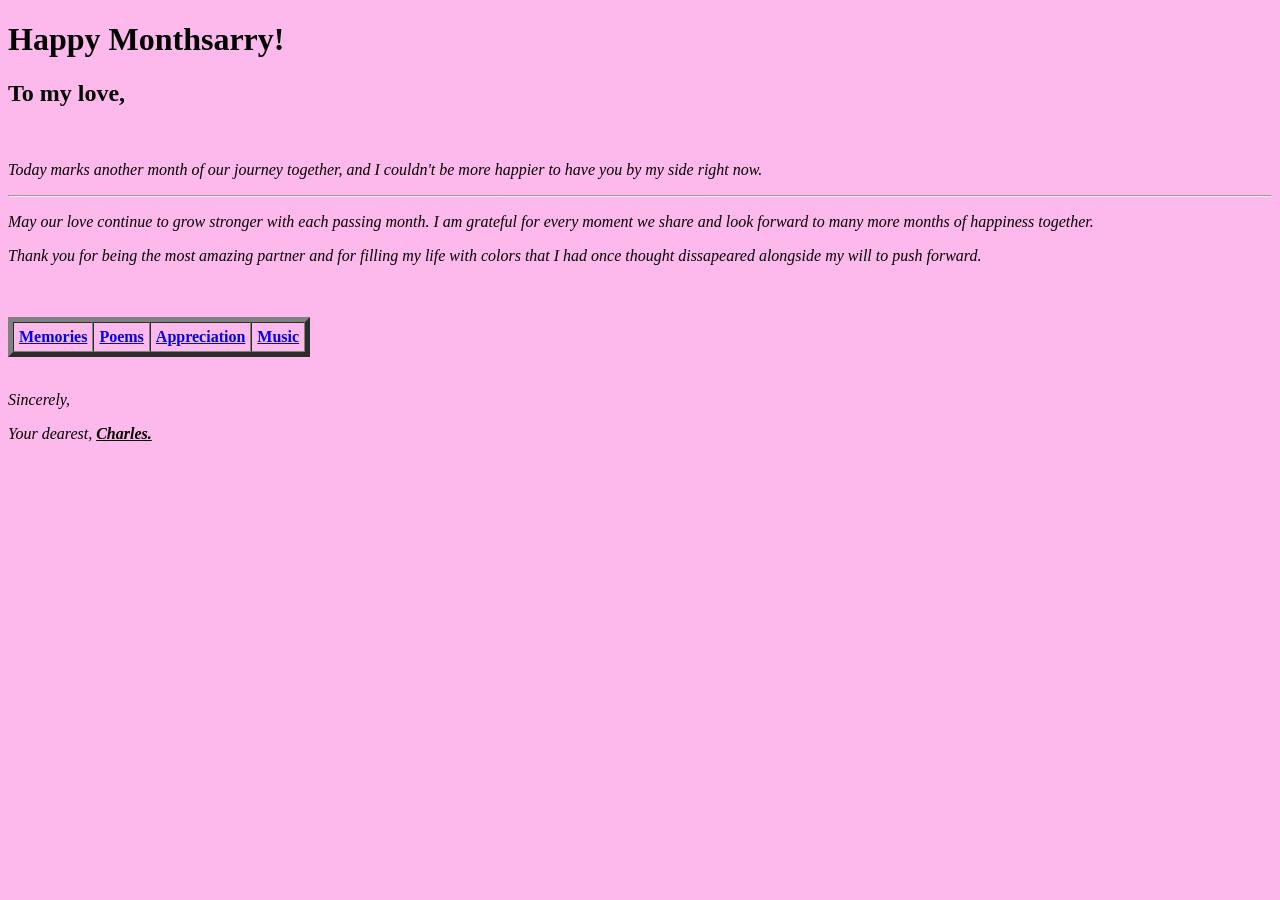
<file: Index.html>
<!DOCTYPE html>
<html>
<head>
  <link rel="stylesheet" href="style.css">
</head>
<head>
    <meta charset="utf-8">
    <meta name="viewport" content="width=device-width, initial-scale=1">
    <title>Happy Monthsarry</title>
</head>
<body>
    <h1>Happy Monthsarry!</h1>
    <h2>To my love,</h2>
    <br>
    <p><i>Today marks another month of our journey together, and I couldn't be more happier to have you by my side right now.</i></p>
    
    <hr>
    <p><i>May our love continue to grow stronger with each passing month. I am grateful for every moment we share and look forward to many more months of happiness together.</i></p>
    <p><i>Thank you for being the most amazing partner and for filling my life with colors that I had once thought dissapeared alongside my will to push forward.</i></p>
    <br>
    <br>
        <table border="5" cellpadding="5" cellspacing="0">
            <tr>
                <th><a href="Memories.html">Memories</a></th>
                <th><a href=Poems.html>Poems</a></th>
                <th><a href="Appreciation.html">Appreciation</a></th>
                <th><a href="Music.html">Music</a></th>
            </tr>
        </table>

    <br>
    <p><i>Sincerely,</i></p>
    <p><i>Your dearest, <b><u>Charles.</u></b></p></i>
</body>
</html>
</file>
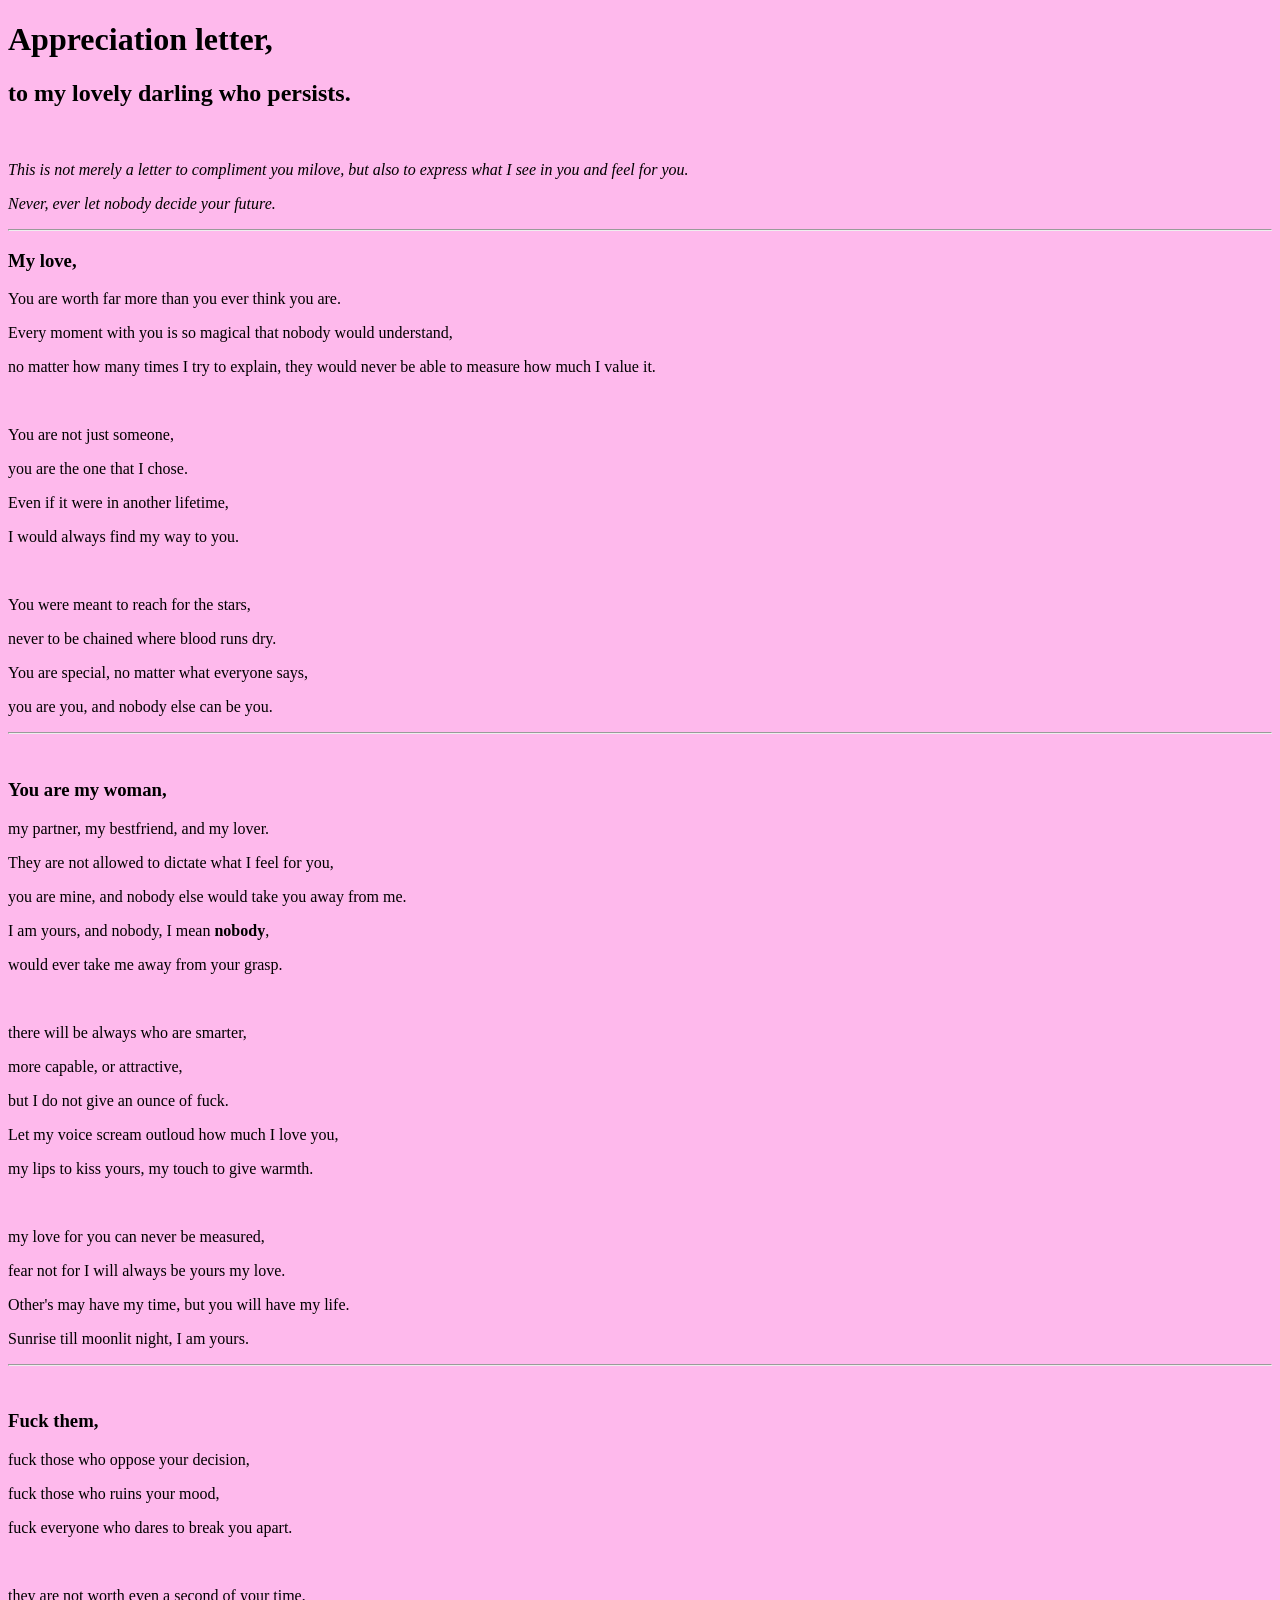
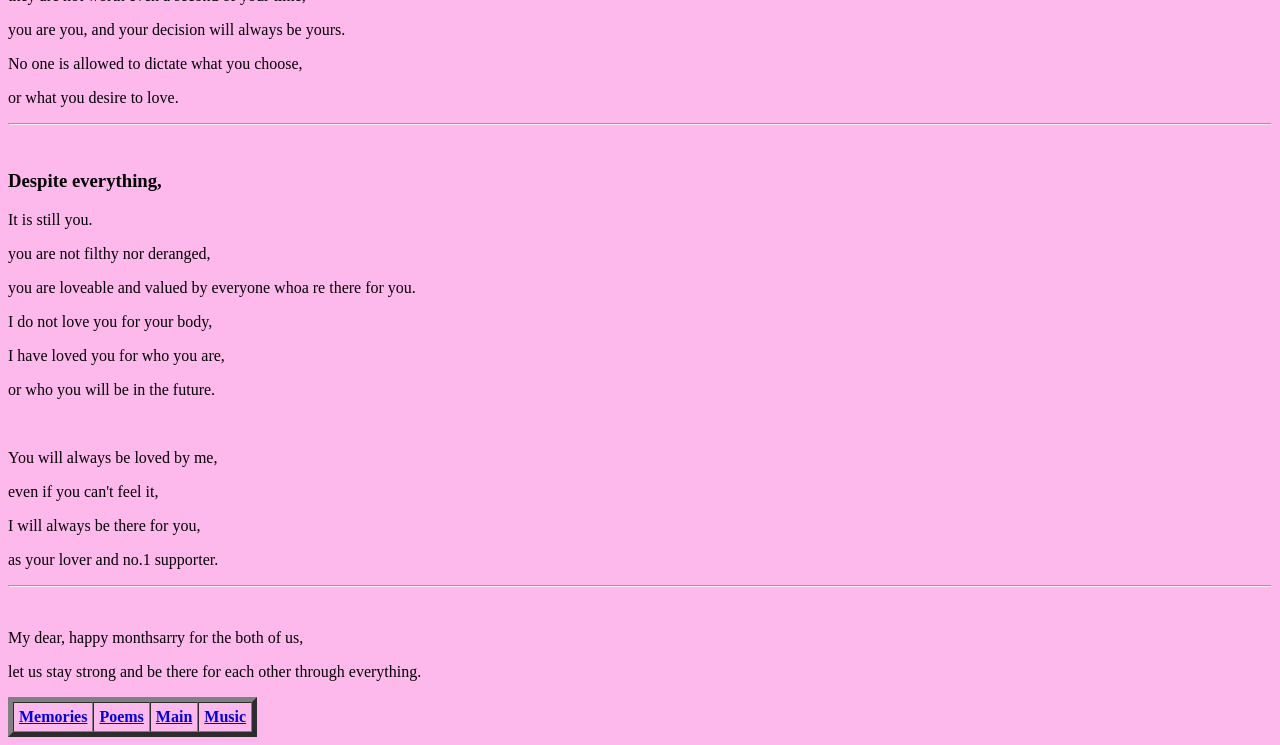
<file: Appreciation.html>
<!DOCTYPE html>
<html>
<head>
    <link rel="stylesheet" href="style.css">
    <meta charset="utf-8">
    <meta name="viewport" content="width=device-width, initial-scale=1">
    <title>Appreciation</title>
</head>
<body> 
    <h1>Appreciation letter,</h1>
    <h2>to my lovely darling who persists.</h2>
    <br>
    <p><i>This is not merely a letter to compliment you milove, but also to express what I see in you and feel for you.</i></p>
    <p><i>Never, ever let nobody decide your future.</i></p>
    <hr>
    
    <h3>My love,</h3>
    <p>You are worth far more than you ever think you are.</p>
    <p>Every moment with you is so magical that nobody would understand,</p>
    <p>no matter how many times I try to explain, they would never be able to measure how much I value it.</p>

    <br>
    <p>You are not just someone,</p>
    <p>you are the one that I chose.</p>
    <p>Even if it were in another lifetime,</p>
    <p>I would always find my way to you.</p>

    <br>
    <p>You were meant to reach for the stars,</p>
    <p>never to be chained where blood runs dry.</p>
    <p>You are special, no matter what everyone says,</p>
    <p>you are you, and nobody else can be you.</p>
<hr>
    <br>
    <h3>You are my woman,</h3>
    <p>my partner, my bestfriend, and my lover.</p>
    <p>They are not allowed to dictate what I feel for you,</p>
    <p>you are mine, and nobody else would take you away from me.</p>
    <p>I am yours, and nobody, I mean <b>nobody</b>,</p>
    <p>would ever take me away from your grasp.</p>

    <br>
    <p>there will be always who are smarter,</p>
    <p>more capable, or attractive,</p>
    <p>but I do not give an ounce of fuck.</p>
    <p>Let my voice scream outloud how much I love you,</p>
    <p>my lips to kiss yours, my touch to give warmth.</p>

    <br>
    <p>my love for you can never be measured,</p>
    <p>fear not for I will always be yours my love.</p>
    <p>Other's may have my time, but you will have my life.</p>
    <p>Sunrise till moonlit night, I am yours.</p>
<hr>
    <br>
    <h3>Fuck them,</h3>
    <p>fuck those who oppose your decision,</p>
    <p>fuck those who ruins your mood,</p>
    <p>fuck everyone who dares to break you apart.</p>

    <br>
    <p>they are not worth even a second of your time,</p>
    <p>you are you, and your decision will always be yours.</p>
    <p>No one is allowed to dictate what you choose,</p>
    <p>or what you desire to love.</p>
<hr>
    <br>
    <h3>Despite everything,</h3>
    <p>It is still you.</p>
    <p>you are not filthy nor deranged,</p>
    <p>you are loveable and valued by everyone whoa re there for you.</p>
    <p>I do not love you for your body,</p>
    <p>I have loved you for who you are,</p>
    <p>or who you will be in the future.</p>

    <br>
    <p>You will always be loved by me,</p>
    <p>even if you can't feel it,</p>
    <p>I will always be there for you,</p>
    <p>as your lover and no.1 supporter.</p>
<hr>
    <br>
    <p>My dear, happy monthsarry for the both of us,</p>
    <p>let us stay strong and be there for each other through everything.</p>

        <table border="5" cellpadding="5" cellspacing="0">
            <tr>
                <th><a href="Memories.html">Memories</a></th>
                <th><a href=Poems.html>Poems</a></th>
                <th><a href="index.html">Main</a></th>
                <th><a href="Music.html">Music</a></th>
            </tr>
        </table>
</body>
</file>
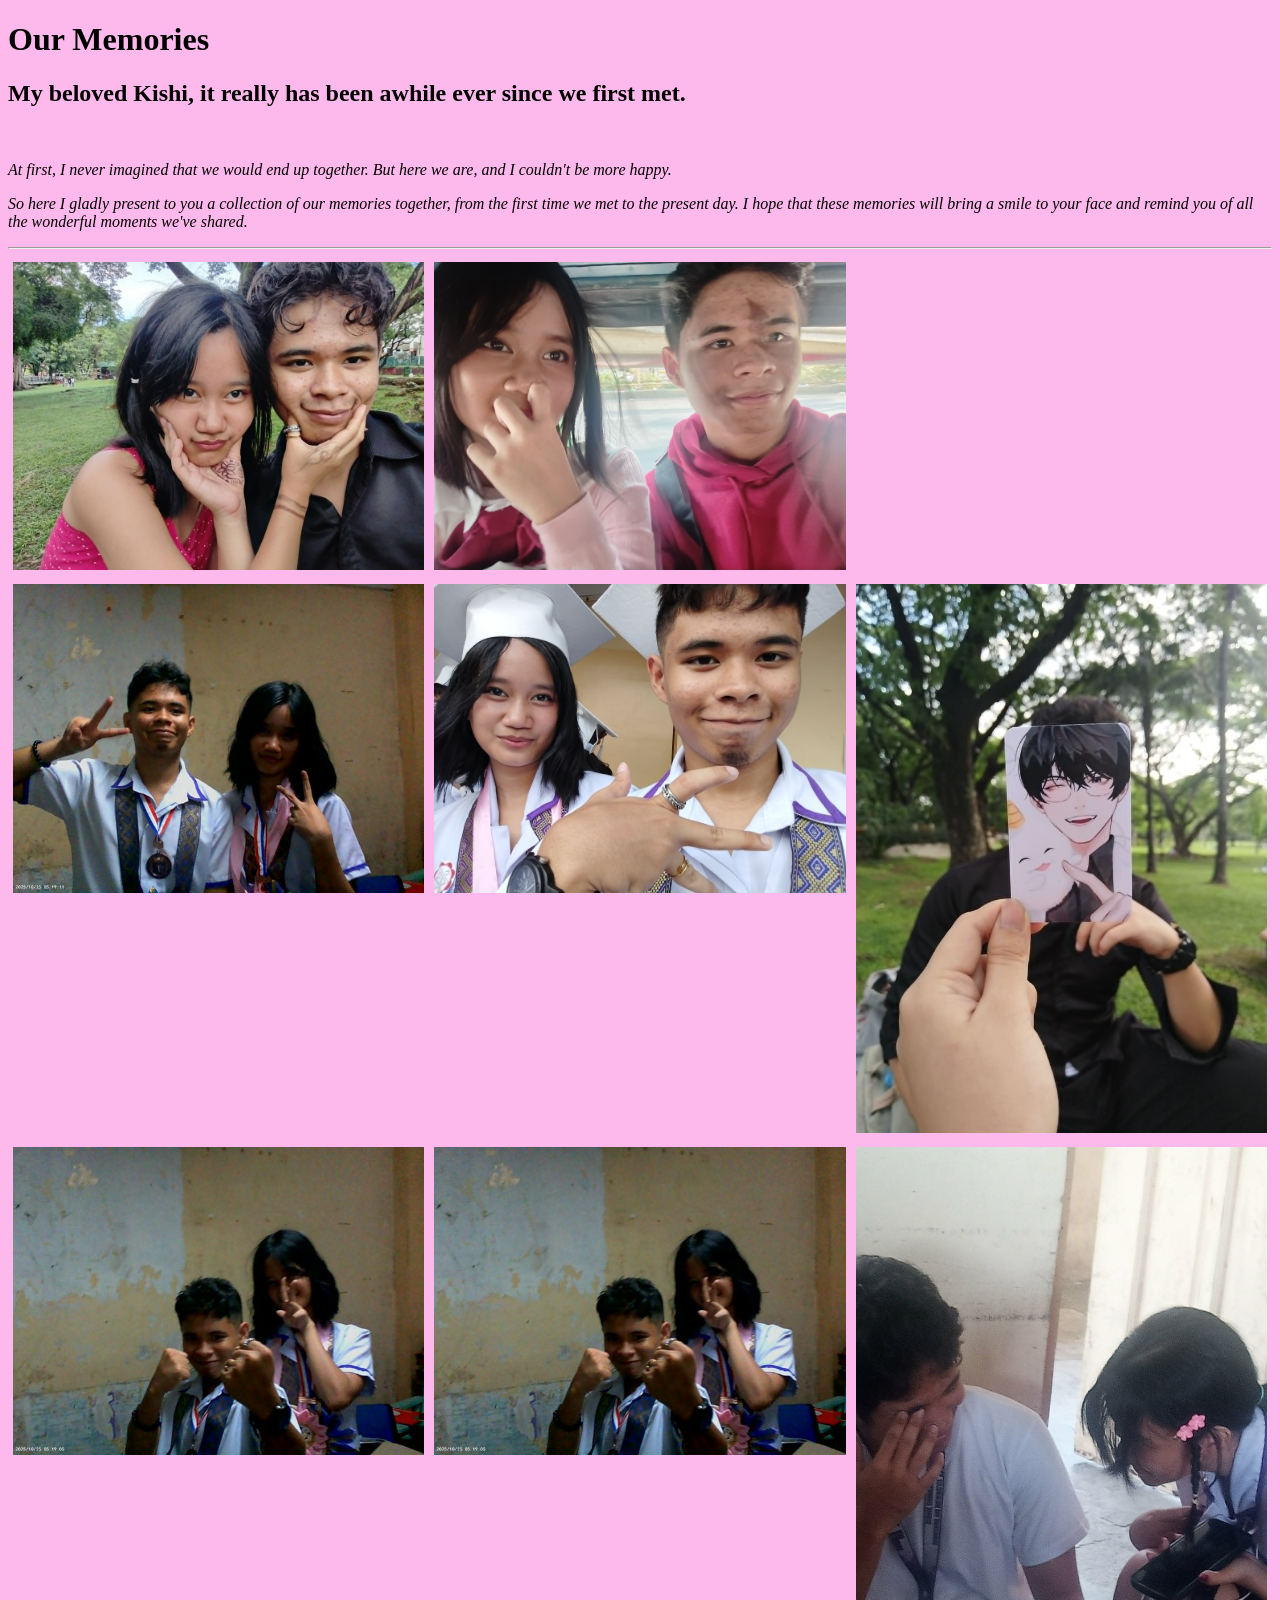
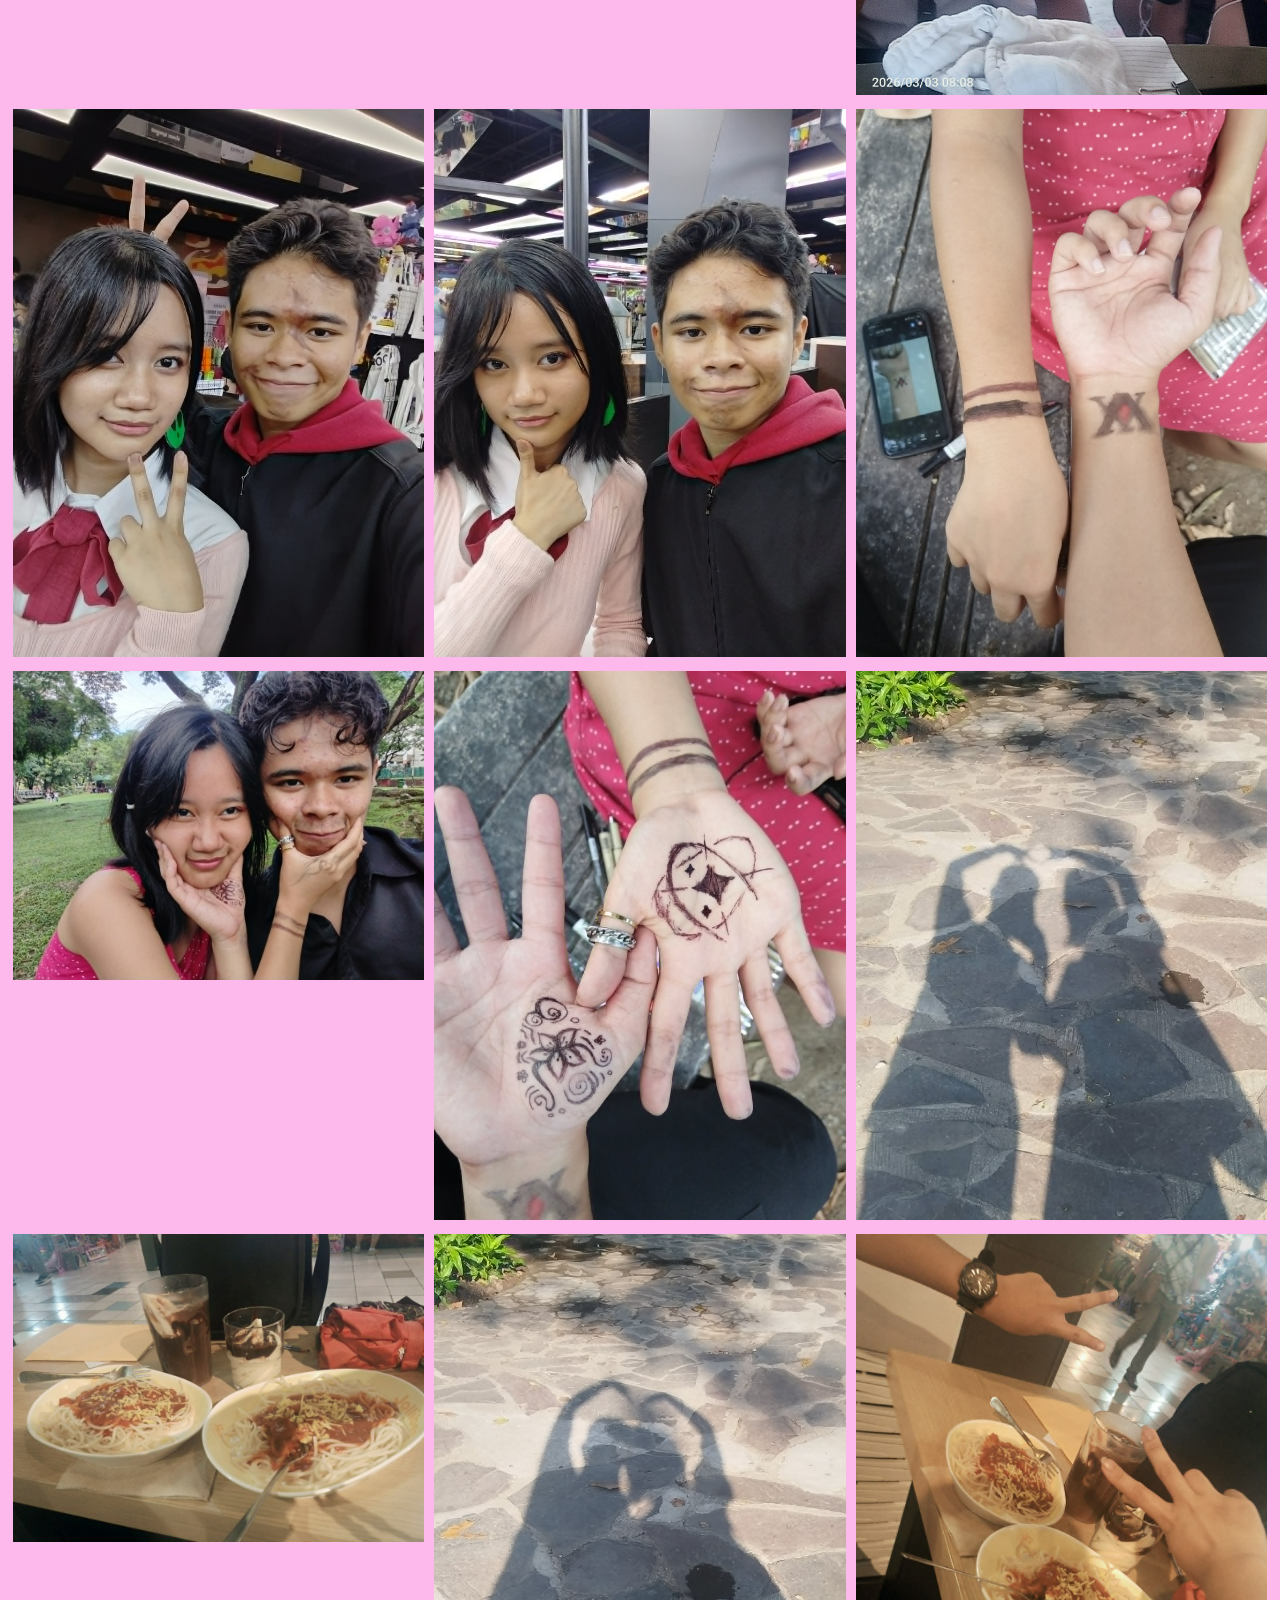
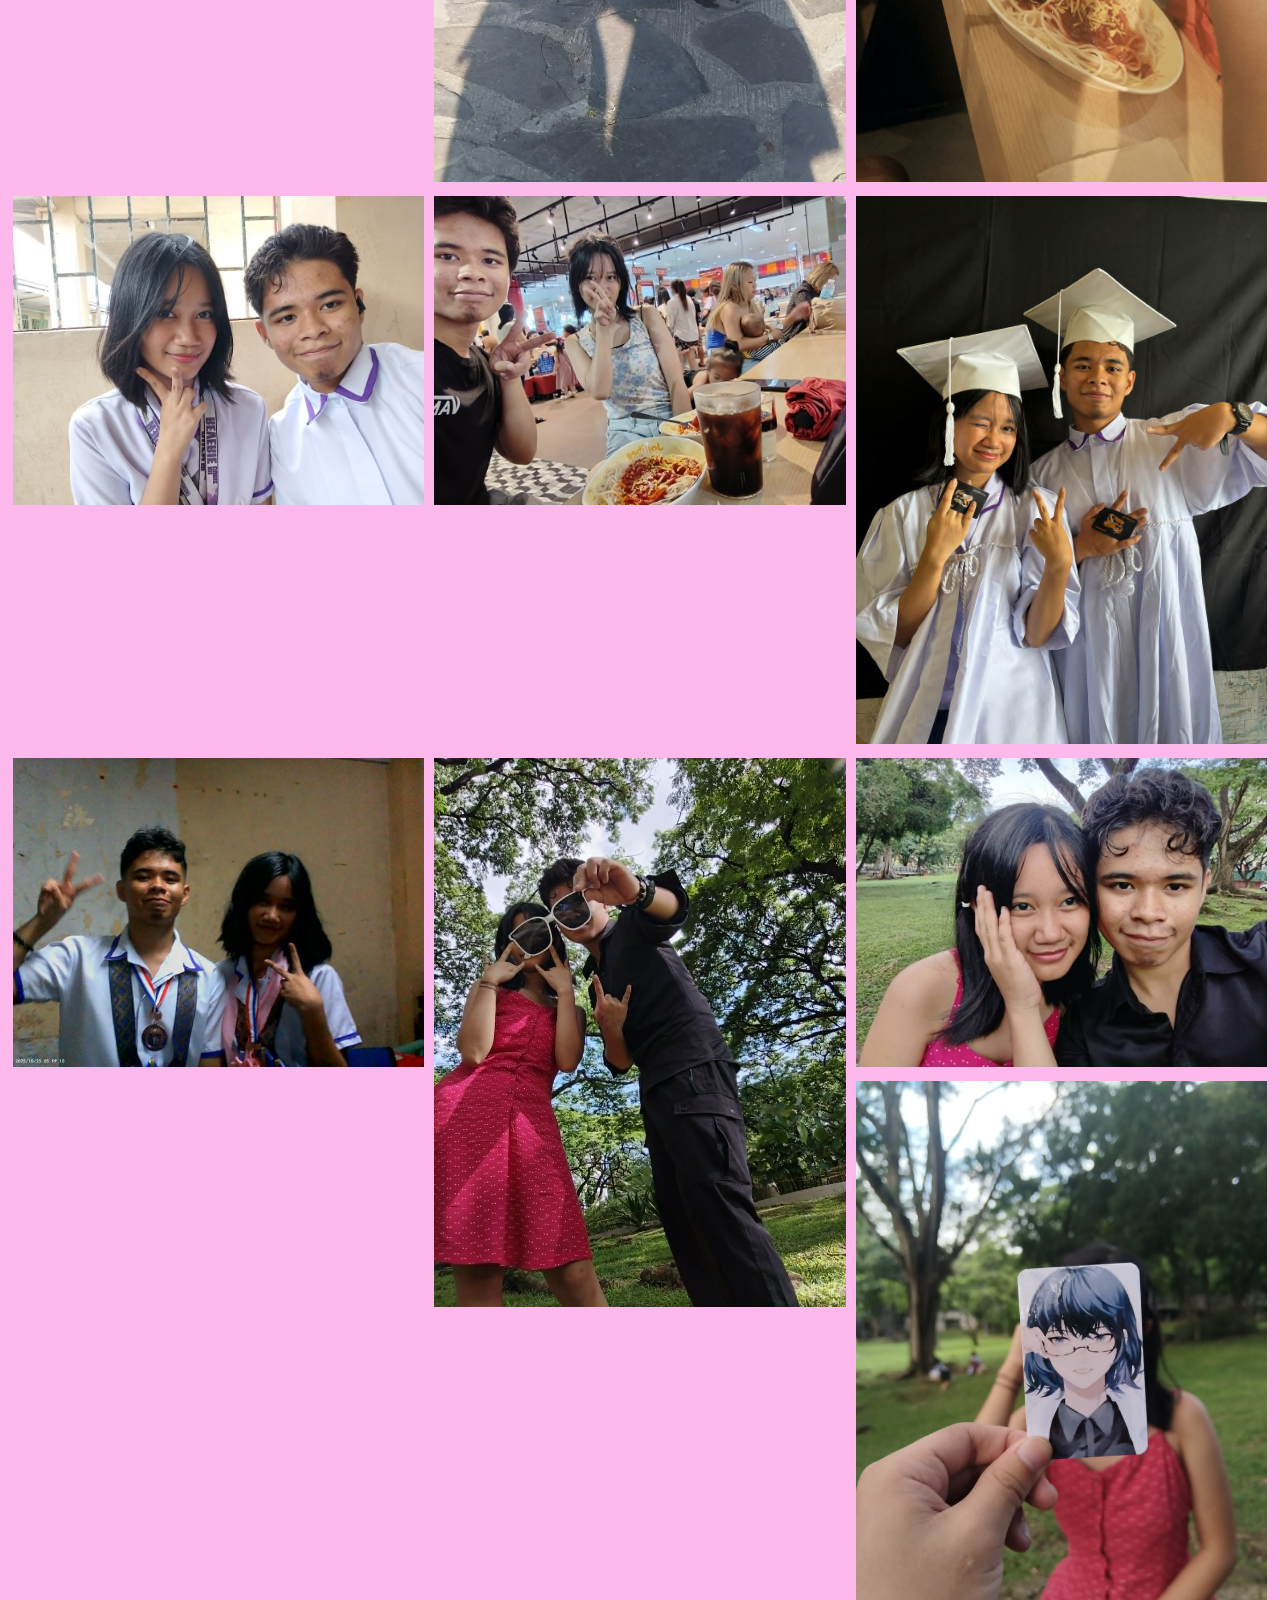
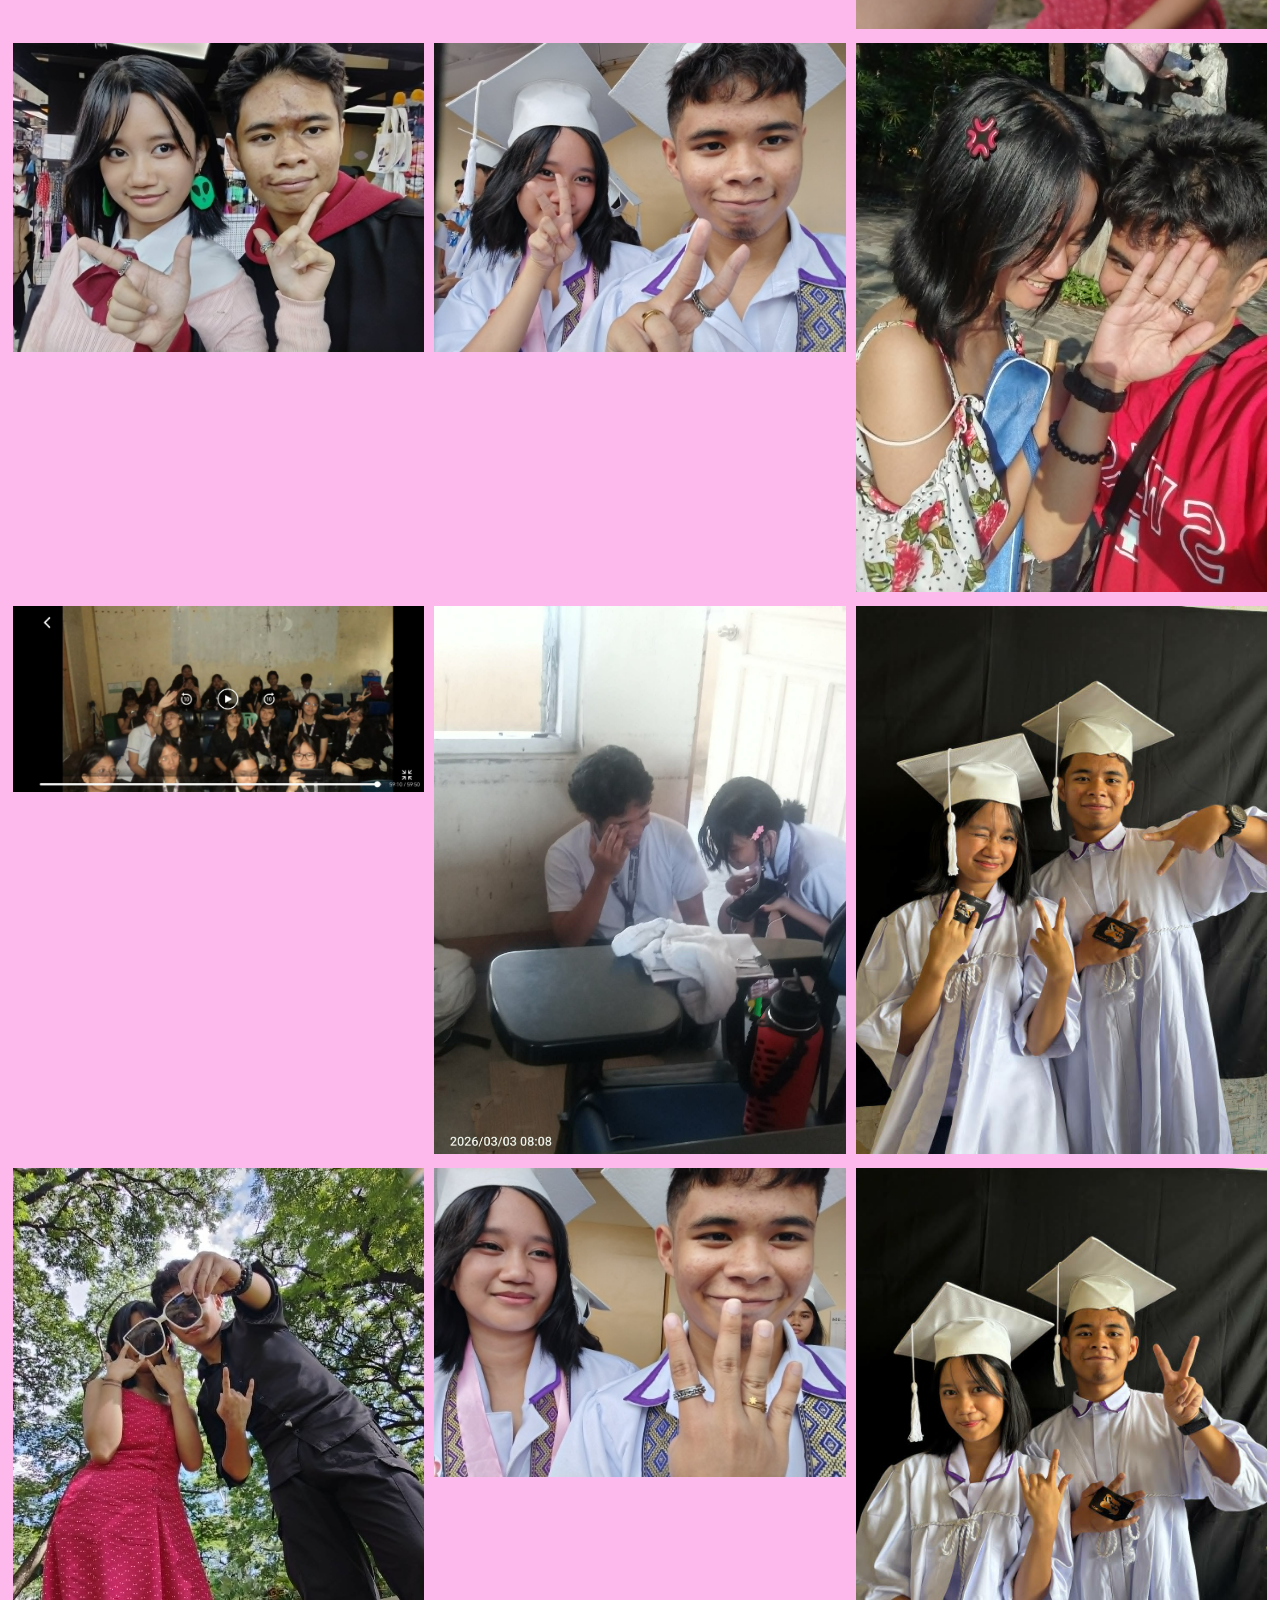
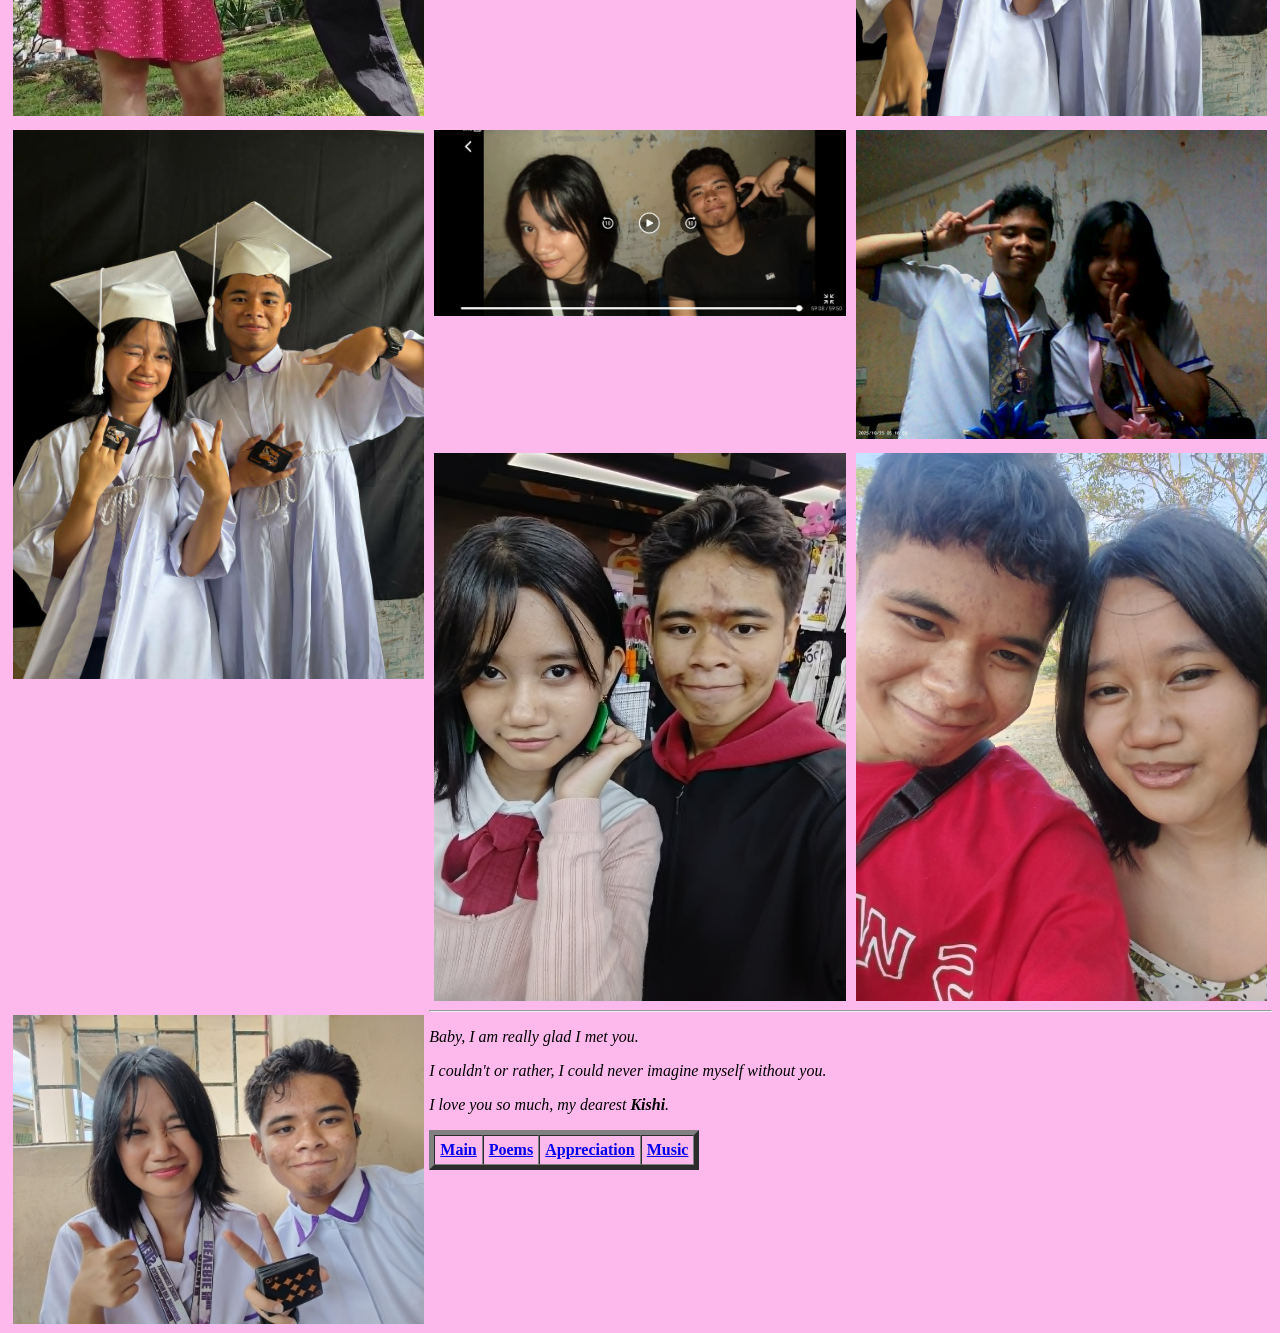
<file: Memories.html>
<!DOCTYPE html>
<html>
<head>
    <link rel="stylesheet" href="style.css">
    <meta charset="utf-8">
    <meta name="viewport" content="width=device-width, initial-scale=1">
    <title>Memories</title>
</head>
<body> 
    <h1>Our Memories</h1>
    <h2>My beloved Kishi, it really has been awhile ever since we first met.</h2>
    <br>
    <p><i>At first, I never imagined that we would end up together. But here we are, and I couldn't be more happy.</i></p>
    <p><i>So here I gladly present to you a collection of our memories together, from the first time we met to the present day. I hope that these memories will bring a smile to your face and remind you of all the wonderful moments we've shared.</i></p>
    <hr>
    

       <div class="column">
        <img src="Pic (1).png" width="100%">
    </div>
</div>

    <div class="row">
          <div class="column">
        <img src="Pic (2).png" width="100%">
    </div>
 </div>


       <div class="column">
        <img src="Pic (3).png" width="100%">
    </div>
</div>


       <div class="column">
        <img src="Pic (4).png" width="100%">
    </div>
</div>


       <div class="column">
        <img src="Pic (5).png" width="100%">
    </div>
</div>


       <div class="column">
        <img src="Pic (6).png" width="100%">
    </div>
</div>


       <div class="column">
        <img src="Pic (7).png" width="100%">
    </div>
</div>


       <div class="column">
        <img src="Pic (8).png" width="100%">
    </div>
</div>


       <div class="column">
        <img src="Pic (9).png" width="100%">
    </div>
</div>


       <div class="column">
        <img src="Pic (10).png" width="100%">
    </div>
</div>


       <div class="column">
        <img src="Pic (11).png" width="100%">
    </div>
</div>


       <div class="column">
        <img src="Pic (12).png" width="100%">
    </div>
</div>


       <div class="column">
        <img src="Pic (13).png" width="100%">
    </div>
</div>


       <div class="column">
        <img src="Pic (14).png" width="100%">
    </div>
</div>


       <div class="column">
        <img src="Pic (15).png" width="100%">
    </div>
</div>


       <div class="column">
        <img src="Pic (16).png" width="100%">
    </div>
</div>


       <div class="column">
        <img src="Pic (17).png" width="100%">
    </div>
</div>


       <div class="column">
        <img src="Pic (18).png" width="100%">
    </div>
</div>


       <div class="column">
        <img src="Pic (19).png" width="100%">
    </div>
</div>


       <div class="column">
        <img src="Pic (20).png" width="100%">
    </div>
</div>


       <div class="column">
        <img src="Pic (21).png" width="100%">
    </div>
</div>


       <div class="column">
        <img src="Pic (22).png" width="100%">
    </div>
</div>


       <div class="column">
        <img src="Pic (23).png" width="100%">
    </div>
</div>


       <div class="column">
        <img src="Pic (24).png" width="100%">
    </div>
</div>


       <div class="column">
        <img src="Pic (25).png" width="100%">
    </div>
</div>


       <div class="column">
        <img src="Pic (26).png" width="100%">
    </div>
</div>


       <div class="column">
        <img src="Pic (27).png" width="100%">
    </div>
</div>


       <div class="column">
        <img src="Pic (28).png" width="100%">
    </div>
</div>


       <div class="column">
        <img src="Pic (29).png" width="100%">
    </div>
</div>


       <div class="column">
        <img src="Pic (30).png" width="100%">
    </div>
</div>


       <div class="column">
        <img src="Pic (31).png" width="100%">
    </div>
</div>


       <div class="column">
        <img src="Pic (32).png" width="100%">
    </div>
</div>


       <div class="column">
        <img src="Pic (33).png" width="100%">
    </div>
</div>


       <div class="column">
        <img src="Pic (34).png" width="100%">
    </div>
</div>


       <div class="column">
        <img src="Pic (35).png" width="100%">
    </div>
</div>


       <div class="column">
        <img src="Pic (36).png" width="100%">
    </div>
</div>


       <div class="column">
        <img src="Pic (37).png" width="100%">
    </div>
</div>


       <div class="column">
        <img src="Pic (38).png" width="100%">
    </div>
</div>


       <div class="column">
        <img src="Pic (39).png" width="100%">
    </div>
</div>

<hr>
    <p><i>Baby, I am really glad I met you.</p>
    <p>I couldn't or rather, I could never imagine myself without you.</p>
    <p>I love you so much, my dearest <b>Kishi</b>.</i></p>

        <table border="5" cellpadding="5" cellspacing="0">
            <tr>
                <th><a href="index.html">Main</a></th>
                <th><a href=Poems.html>Poems</a></th>
                <th><a href="Appreciation.html">Appreciation</a></th>
                <th><a href="Music.html">Music</a></th>
            </tr>
        </table>
</body>
</file>
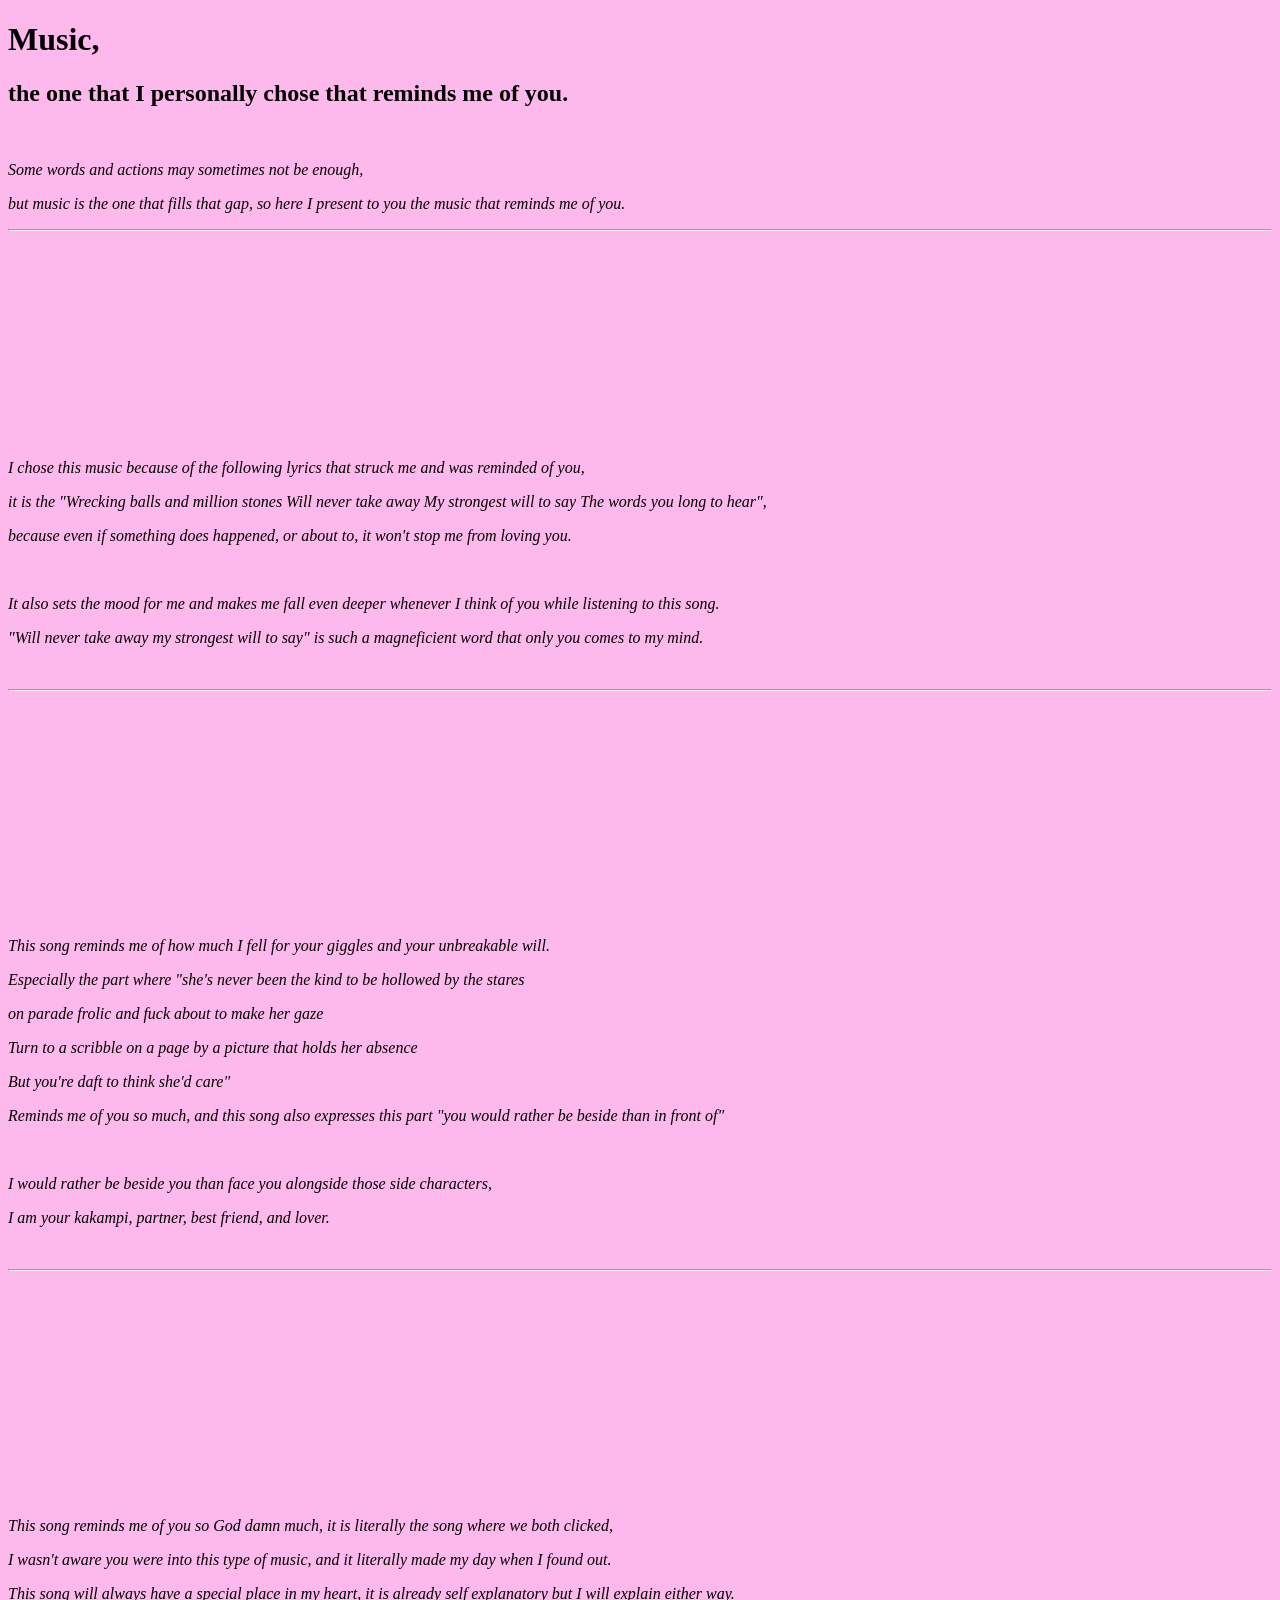
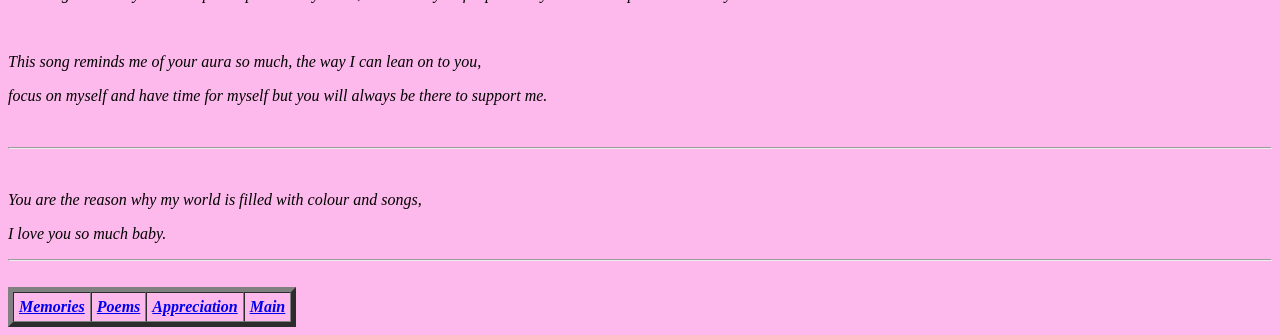
<file: Music.html>
<!DOCTYPE html>
<html>
<head>
    <link rel="stylesheet" href="style.css">
    <meta charset="utf-8">
    <meta name="viewport" content="width=device-width, initial-scale=1">
    <title>Music</title>
</head>
<body> 
    <h1>Music,</h1>
    <h2>the one that I personally chose that reminds me of you.</h2>
    <br>
    <p><i>Some words and actions may sometimes not be enough,</i></p>
    <p><i>but music is the one that fills that gap, so here I present to you the music that reminds me of you.</i></p>
    <hr>

<iframe 
    width="400" 
    height="200" 
    src="https://www.youtube.com/embed/3UdVruU2qGc" 
    title="Magnolia" 
    frameborder="0" 
    allow="accelerometer; autoplay; clipboard-write; encrypted-media; gyroscope; picture-in-picture; web-share" 
    referrerpolicy="strict-origin-when-cross-origin" allowfullscreen>
</iframe>
    <p><i>I chose this music because of the following lyrics that struck me and was reminded of you,</p>
    <p>it is the "Wrecking balls and million stones Will never take away My strongest will to say The words you long to hear",</p>
    <p>because even if something does happened, or about to, it won't stop me from loving you.</p>
<br>
    <p>It also sets the mood for me and makes me fall even deeper whenever I think of you while listening to this song.</p>
    <p>"Will never take away my strongest will to say" is such a magneficient word that only you comes to my mind.</p>

<br>
<hr>
<br>

<iframe 
    width="400" 
    height="200" 
    src="https://www.youtube.com/embed/f9HF0DJ1cu8?list=RDf9HF0DJ1cu8" 
    title="Secret Door" 
    frameborder="0" allow="accelerometer; autoplay; clipboard-write; encrypted-media; gyroscope; picture-in-picture; web-share" 
    referrerpolicy="strict-origin-when-cross-origin" allowfullscreen>
</iframe>
    <p>This song reminds me of how much I fell for your giggles and your unbreakable will.</p>
    <p>Especially the part where "she's never been the kind to be hollowed by the stares</p>
    <p>on parade frolic and fuck about to make her gaze</p>
    <p>Turn to a scribble on a page by a picture that holds her absence</p>
    <p>But you're daft to think she'd care"</p>
    <p>Reminds me of you so much, and this song also expresses this part "you would rather be beside than in front of"</p>
<br>
    <p>I would rather be beside you than face you alongside those side characters,</p>
    <p>I am your kakampi, partner, best friend, and lover.</p>

<br>
<hr>
<br>

<iframe 
    width="400" 
    height="200" 
    src="https://www.youtube.com/embed/tGv7CUutzqU?list=RDtGv7CUutzqU" 
    title="The 1975 - About You (Official)" 
    frameborder="0" allow="accelerometer; autoplay; clipboard-write; encrypted-media; gyroscope; picture-in-picture; web-share" 
    referrerpolicy="strict-origin-when-cross-origin" allowfullscreen>
</iframe>
    <p>This song reminds me of you so God damn much, it is literally the song where we both clicked,</p>
    <p>I wasn't aware you were into this type of music, and it literally made my day when I found out.</p>
    <p>This song will always have a special place in my heart, it is already self explanatory but I will explain either way.</p>
<br>
    <p>This song reminds me of your aura so much, the way I can lean on to you,</p>
    <p>focus on myself and have time for myself but you will always be there to support me.</p>

<br>
<hr>
<br>

    <p>You are the reason why my world is filled with colour and songs,</p>
    <p>I love you so much baby.</p>

<hr>
<br>
            <table border="5" cellpadding="5" cellspacing="0">
            <tr>
                <th><a href="Memories.html">Memories</a></th>
                <th><a href=Poems.html>Poems</a></th>
                <th><a href="Appreciation.html">Appreciation</a></th>
                <th><a href="index.html">Main</a></th>
            </tr>
        </table>
</body>
</file>
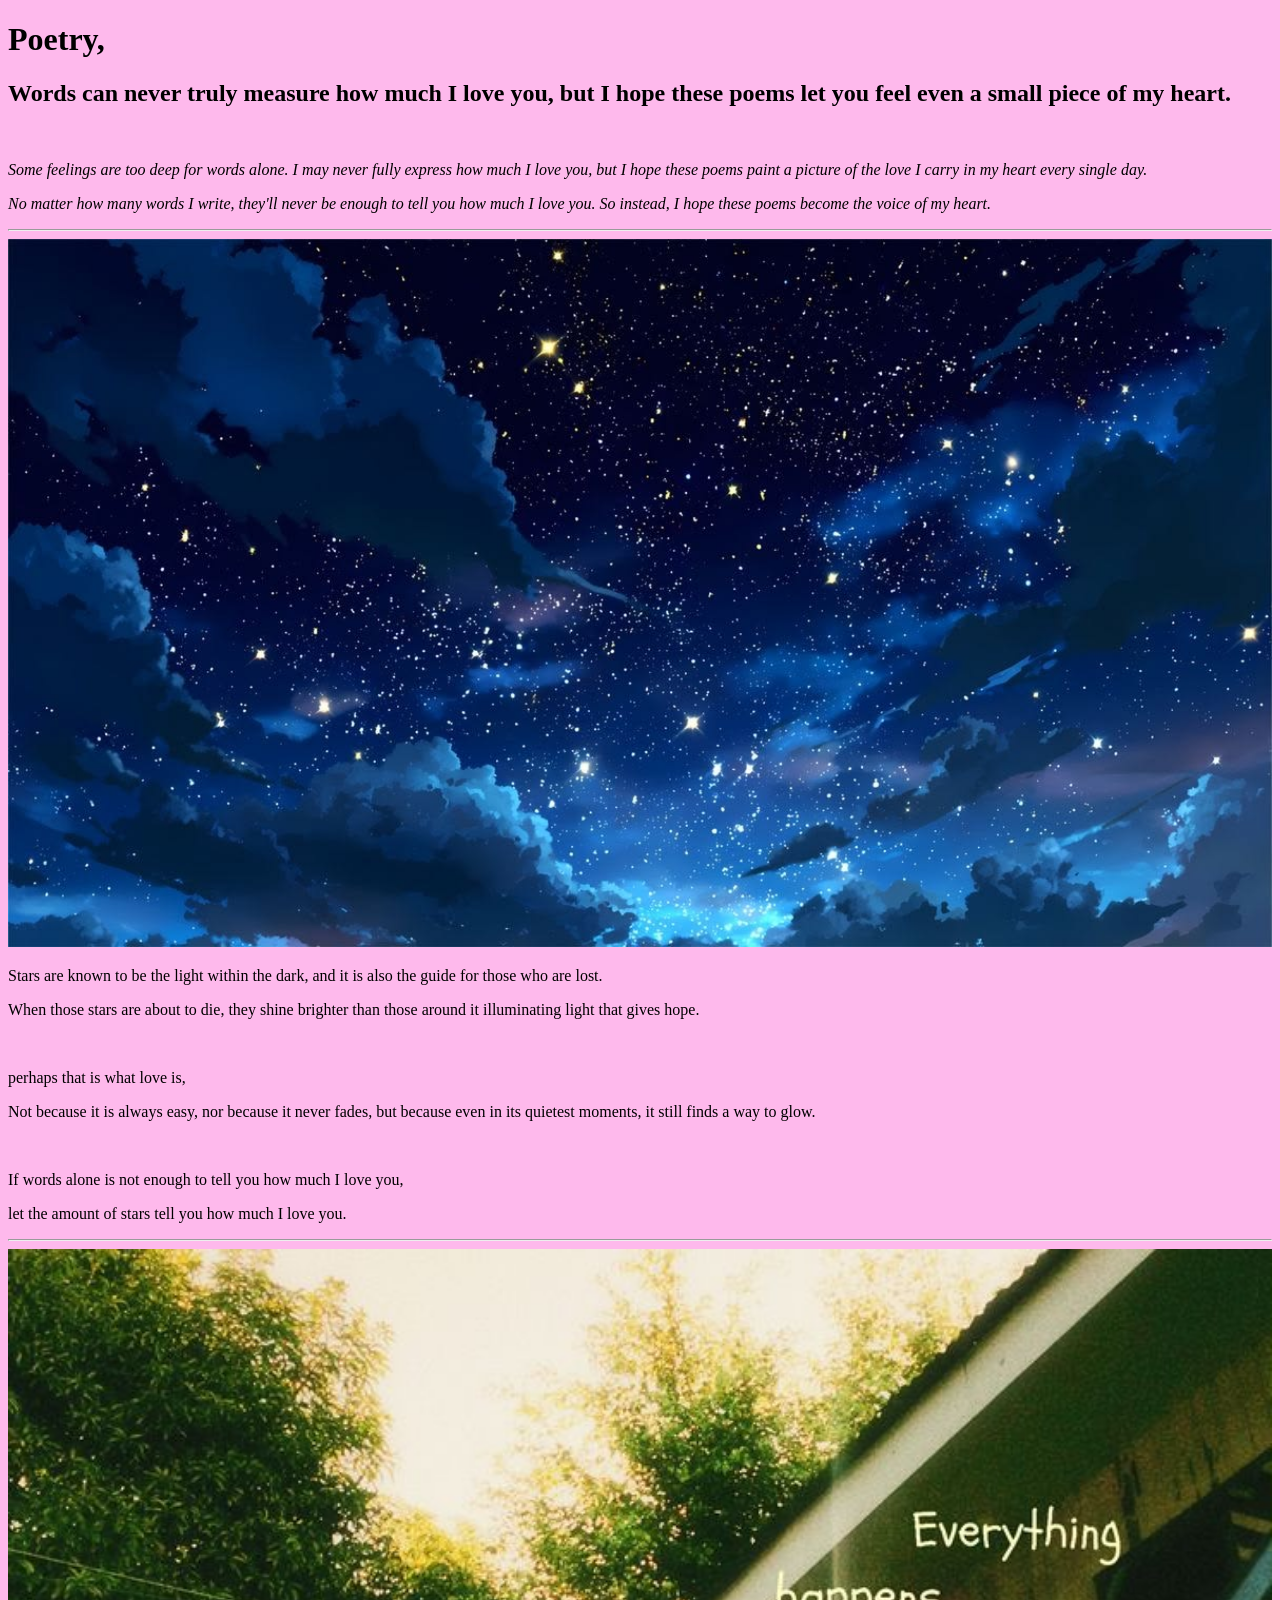
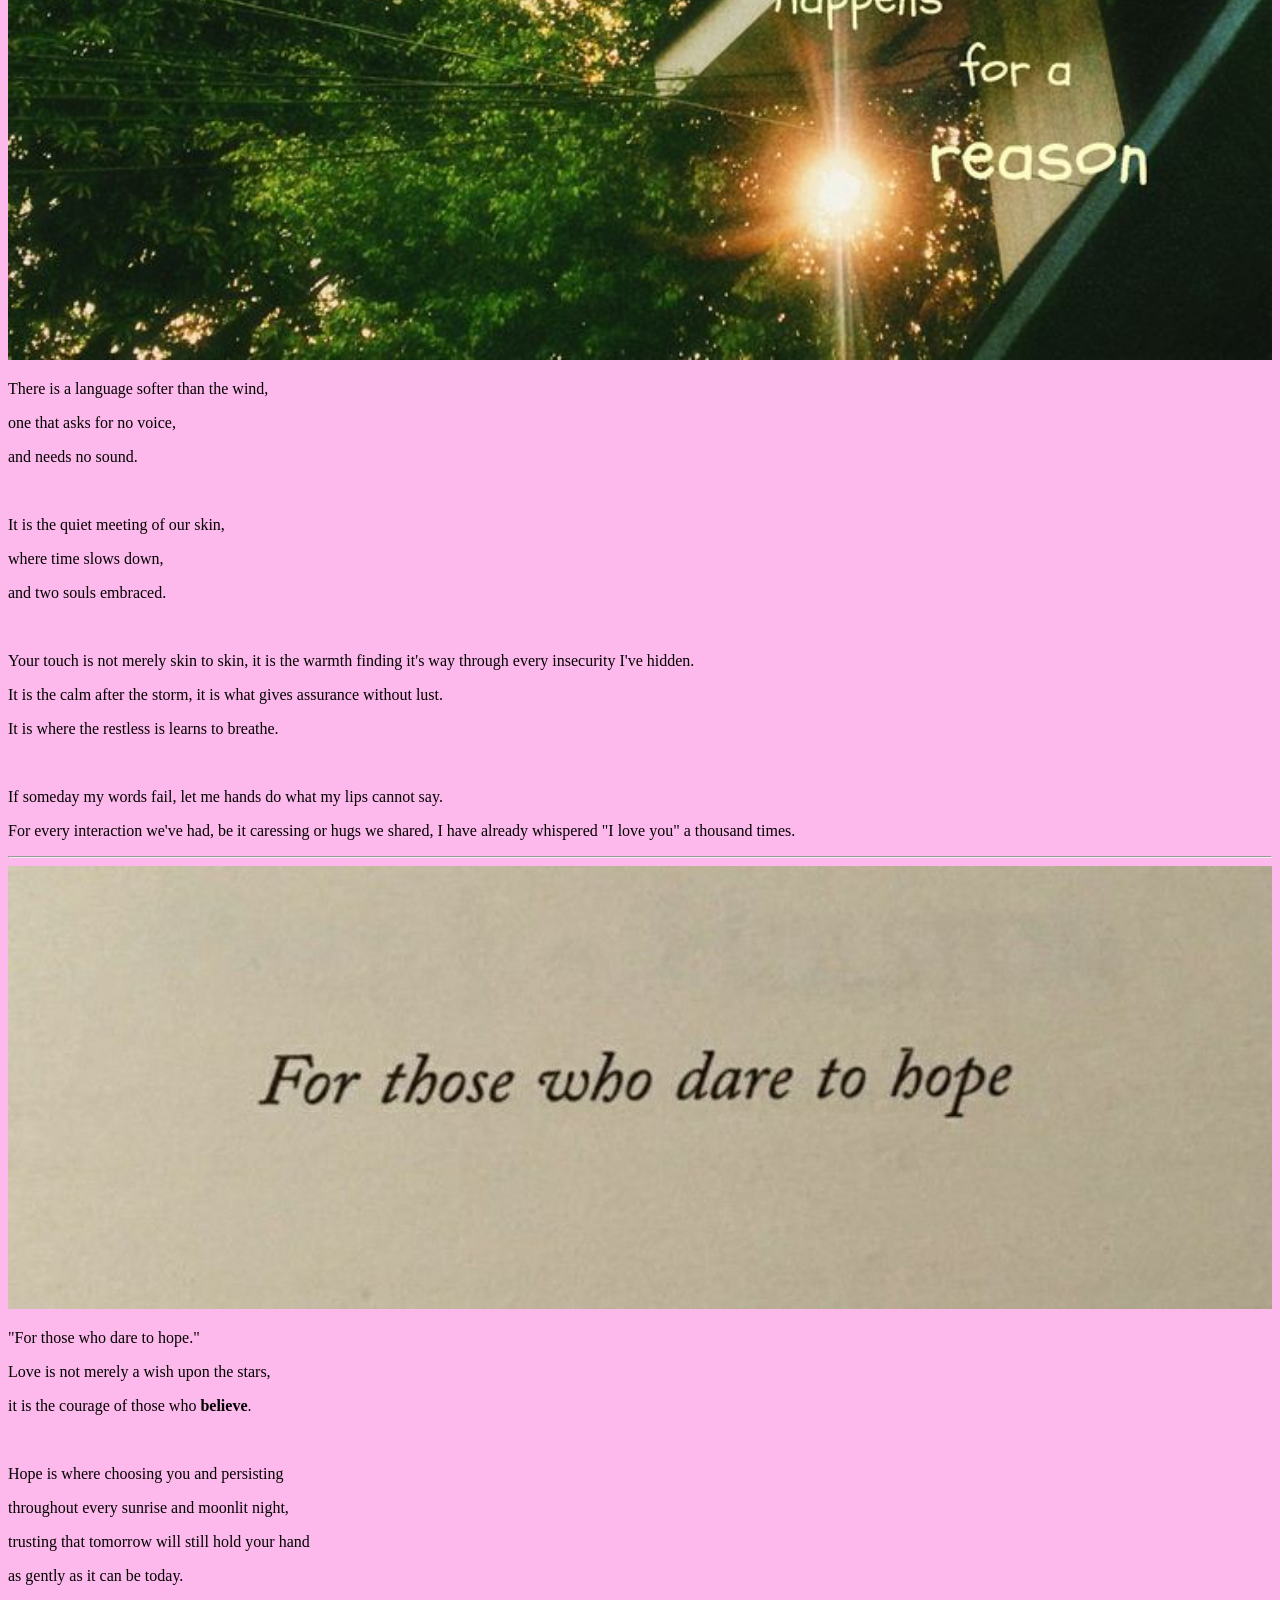
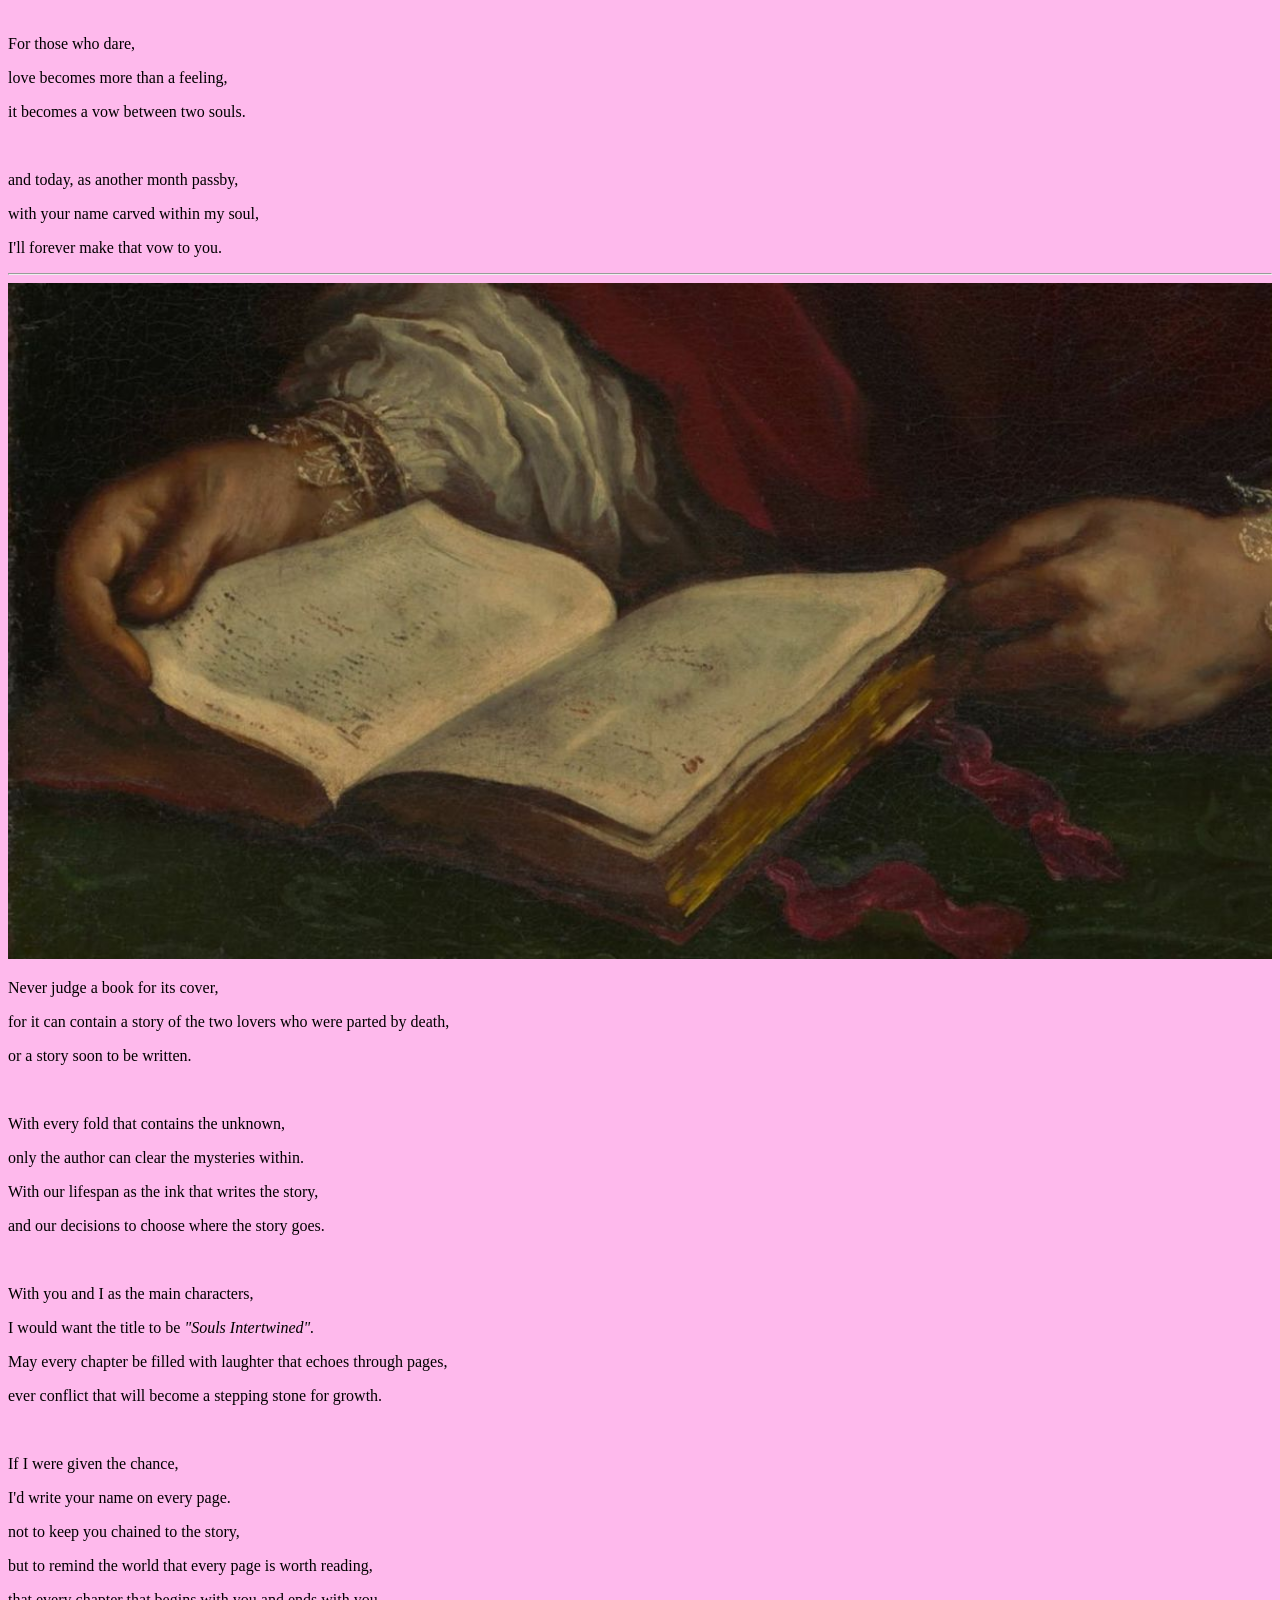
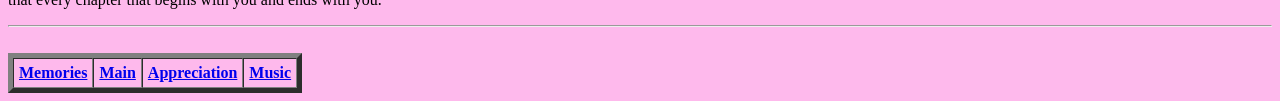
<file: Poems.html>
<!DOCTYPE html>
<html>
<head>
    <link rel="stylesheet" href="style.css">
    <meta charset="utf-8">
    <meta name="viewport" content="width=device-width, initial-scale=1">
    <title>Poems</title>
</head>
<body> 
    <h1>Poetry,</h1>
    <h2>Words can never truly measure how much I love you, but I hope these poems let you feel even a small piece of my heart.</h2>
    <br>
    <p><i>Some feelings are too deep for words alone. I may never fully express how much I love you, but I hope these poems paint a picture of the love I carry in my heart every single day.</i></p>
    <p><i>No matter how many words I write, they'll never be enough to tell you how much I love you. So instead, I hope these poems become the voice of my heart.</i></p>
    <hr>
    <img src="Nightsky.png" width="100%">
    <p>Stars are known to be the light within the dark, and it is also the guide for those who are lost.</p>
    <p>When those stars are about to die, they shine brighter than those around it illuminating light that gives hope.</p>
    <br>
    <p>perhaps that is what love is,</p>
    <p>Not because it is always easy, nor because it never fades, but because even in its quietest moments, it still finds a way to glow.</p>
    <br>
    <p>If words alone is not enough to tell you how much I love you,</p>
    <p>let the amount of stars tell you how much I love you.</p>
    
    <hr>
    <img src="Touch.png" width="100%">
    <p>There is a language softer than the wind,</p>
    <p>one that asks for no voice,</p>
    <p>and needs no sound.</p>
    <br>
    <p>It is the quiet meeting of our skin,</p>
    <p>where time slows down,</p>
    <p>and two souls embraced.</p>
    <br>
    <p>Your touch is not merely skin to skin, it is the warmth finding it's way through every insecurity I've hidden.</p>
    <p>It is the calm after the storm, it is what gives assurance without lust.</p>
    <p>It is where the restless is learns to breathe.</p>
    <br>
    <p>If someday my words fail, let me hands do what my lips cannot say.</p>
    <p>For every interaction we've had, be it caressing or hugs we shared, I have already whispered "I love you" a thousand times.</p>
    
    <hr>
    <img src="Hope.png" width="100%">
    <p>"For those who dare to hope."</p>
    <p>Love is not merely a wish upon the stars,</p>
    <p>it is the courage of those who <b>believe</b>.</p>
    <br>
    <p>Hope is where choosing you and persisting</p>
    <p>throughout every sunrise and moonlit night,</p>
    <p>trusting that tomorrow will still hold your hand</p>
    <p>as gently as it can be today.</p>
    <br>
    <p>For those who dare,</p>
    <p>love becomes more than a feeling,</p>
    <p>it becomes a vow between two souls.</p>
    <br>
    <p>and today, as another month passby,</p>
    <p>with your name carved within my soul,</p>
    <p>I'll forever make that vow to you.</p>

    <hr>
    <img src="Book.png" width="100%">
    <p>Never judge a book for its cover,</p>
    <p>for it can contain a story of the two lovers who were parted by death,</p>
    <p>or a story soon to be written. </p>
    <br>
    <p>With every fold that contains the unknown,</p>
    <p>only the author can clear the mysteries within.</p>
    <p>With our lifespan as the ink that writes the story,</p>
    <p>and our decisions to choose where the story goes.</p>
    <br>
    <p>With you and I as the main characters,</p>
    <p>I would want the title to be <i>"Souls Intertwined".</i></p>
    <p>May every chapter be filled with laughter that echoes through pages,</p>
    <p>ever conflict that will become a stepping stone for growth.</p>
    <br>
    <p>If I were given the chance,</p>
    <p>I'd write your name on every page.</p>
    <p>not to keep you chained to the story,</p>
    <p>but to remind the world that every page is worth reading,</p>
    <p>that every chapter that begins with you and ends with you.</p>
    <hr>
    <br>
            <table border="5" cellpadding="5" cellspacing="0">
            <tr>
                <th><a href="Memories.html">Memories</a></th>
                <th><a href="index.html">Main</a></th>
                <th><a href="Appreciation.html">Appreciation</a></th>
                <th><a href="Music.html">Music</a></th>
            </tr>
        </table>
</body>
</file>
<file: style.css>
body {
  background-color: rgb(254, 185, 236);
}
h1 {
  color: rgb(0, 0, 0);
}
h2 {
  color: rgb(0, 0, 0);
}


* {
  box-sizing: border-box;
}

.column {
  float: left;
  width: 33.33%;
  padding: 5px;
}

.row::after {
    content: "";
    display: table;
    clear: both;
}
</file>
